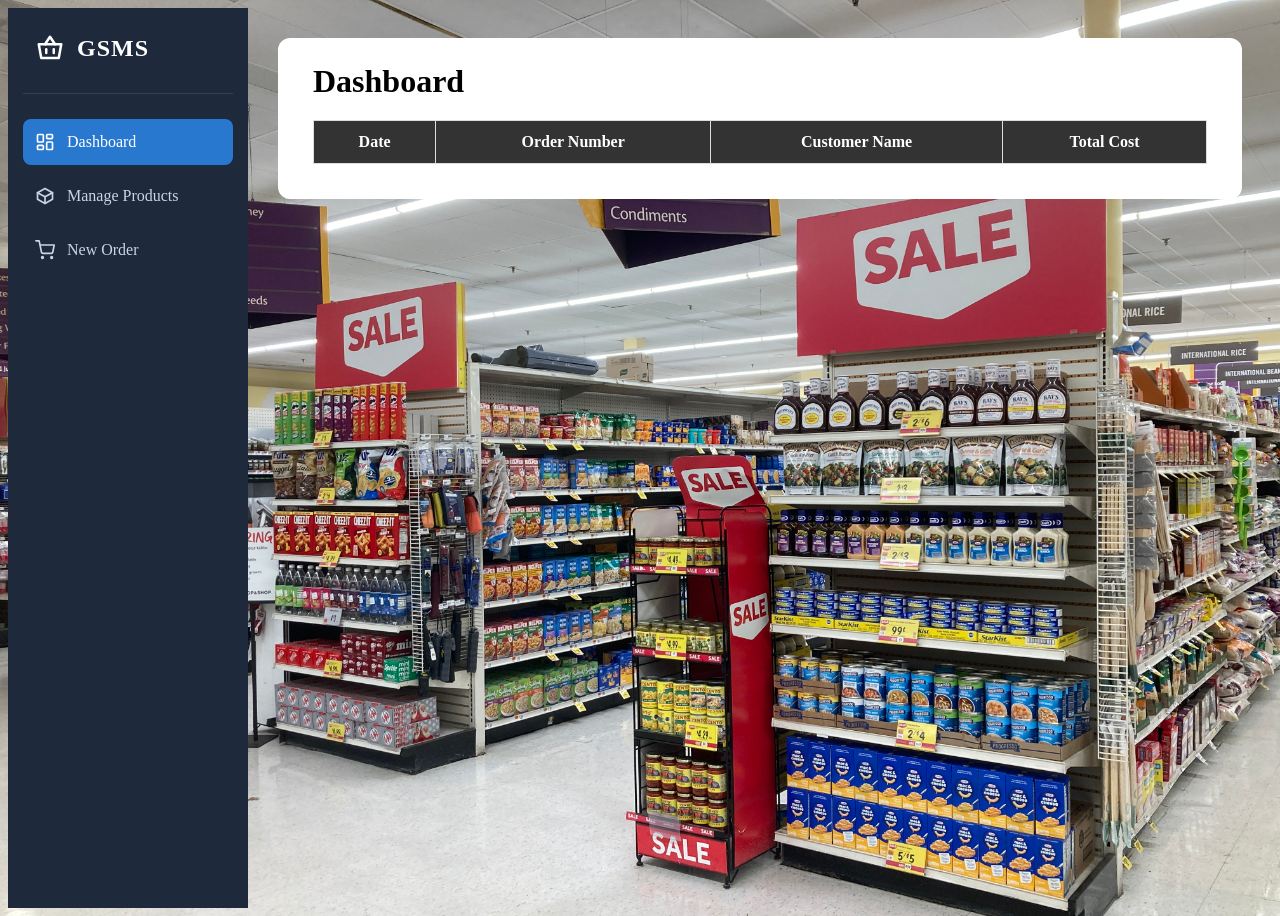
<file: index.html>
<!DOCTYPE html>
<html lang="en">

<head>
    <title>GSMS - Dashboard</title>
    <meta charset="UTF-8">
    <meta name="viewport" content="width=device-width, initial-scale=1.0">
    <link rel="stylesheet" href="css/style.css">
</head>

<body class="bg">

    <div class="app-layout">

        <!-- Sidebar -->
        <aside class="sidebar">

            <div class="sidebar-brand">
                <svg viewBox="0 0 24 24" width="30" height="30"
                    fill="none" stroke="currentColor" stroke-width="2"
                    stroke-linecap="round" stroke-linejoin="round">
                    <path d="M3 9h18l-2 11H5L3 9Z"/>
                    <path d="M8 9l4-6 4 6"/>
                    <path d="M9 13v3M15 13v3"/>
                </svg>
                <h2>GSMS</h2>
            </div>

            <nav class="sidebar-nav">

                <a href="index.html" class="nav-link active"
                    aria-current="page">
                    <svg viewBox="0 0 24 24" width="20" height="20"
                        fill="none" stroke="currentColor" stroke-width="2"
                        stroke-linecap="round" stroke-linejoin="round">
                        <rect x="3" y="3" width="7" height="9" rx="1"/>
                        <rect x="14" y="3" width="7" height="5" rx="1"/>
                        <rect x="14" y="12" width="7" height="9" rx="1"/>
                        <rect x="3" y="16" width="7" height="5" rx="1"/>
                    </svg>
                    <span>Dashboard</span>
                </a>

                <a href="manage-product.html" class="nav-link">
                    <svg viewBox="0 0 24 24" width="20" height="20"
                        fill="none" stroke="currentColor" stroke-width="2"
                        stroke-linecap="round" stroke-linejoin="round">
                        <path d="m21 8-9-5-9 5 9 5 9-5Z"/>
                        <path d="m3 8v8l9 5 9-5V8"/>
                        <path d="m12 13v8"/>
                    </svg>
                    <span>Manage Products</span>
                </a>

                <a href="order.html" class="nav-link">
                    <svg viewBox="0 0 24 24" width="20" height="20"
                        fill="none" stroke="currentColor" stroke-width="2"
                        stroke-linecap="round" stroke-linejoin="round">
                        <circle cx="9" cy="21" r="1"/>
                        <circle cx="20" cy="21" r="1"/>
                        <path d="M1 1h4l2.68 13.39a2 2 0 0 0 2 1.61h9.72a2 2 0 0 0 2-1.61L23 6H6"/>
                    </svg>
                    <span>New Order</span>
                </a>

            </nav>

        </aside>

        <!-- Main Content -->
        <main class="main-content">

            <div class="card">

                <div class="c-title">
                    <h1 class="card-title">Dashboard</h1>
                </div>

                <div class="dashboard-table-container">

                    <table class="order-table">

                        <thead>
                            <tr>
                                <th>Date</th>
                                <th>Order Number</th>
                                <th>Customer Name</th>
                                <th>Total Cost</th>
                            </tr>
                        </thead>

                        <tbody id="ordersTableBody">
                        </tbody>

                    </table>

                </div>

            </div>

        </main>

    </div>

    <script src="js/dashboard.js"></script>

</body>

</html>
</file>
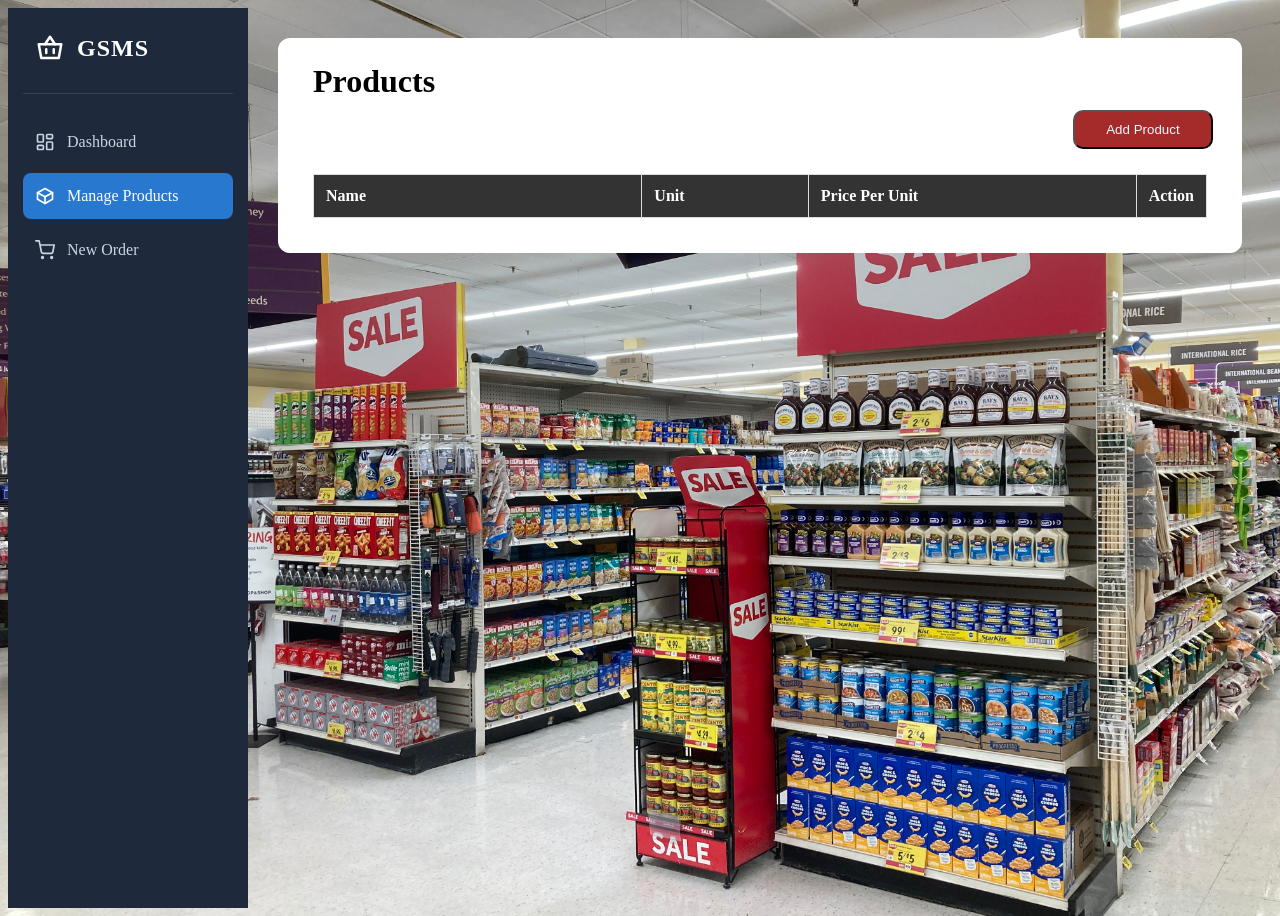
<file: manage-product.html>
<!DOCTYPE html>
<html lang="en">

<head>
    <title>GSMS - Product Management</title>
    <meta charset="UTF-8">
    <meta name="viewport" content="width=device-width, initial-scale=1.0">
    <link rel="stylesheet" href="css/style.css">
</head>

<body class="bg">

    <div class="app-layout">

        <!-- Sidebar -->
        <aside class="sidebar">

            <div class="sidebar-brand">
                <svg viewBox="0 0 24 24" width="30" height="30"
                    fill="none" stroke="currentColor" stroke-width="2"
                    stroke-linecap="round" stroke-linejoin="round">
                    <path d="M3 9h18l-2 11H5L3 9Z"/>
                    <path d="M8 9l4-6 4 6"/>
                    <path d="M9 13v3M15 13v3"/>
                </svg>
                <h2>GSMS</h2>
            </div>

            <nav class="sidebar-nav">

                <a href="index.html" class="nav-link">
                    <svg viewBox="0 0 24 24" width="20" height="20"
                        fill="none" stroke="currentColor" stroke-width="2"
                        stroke-linecap="round" stroke-linejoin="round">
                        <rect x="3" y="3" width="7" height="9" rx="1"/>
                        <rect x="14" y="3" width="7" height="5" rx="1"/>
                        <rect x="14" y="12" width="7" height="9" rx="1"/>
                        <rect x="3" y="16" width="7" height="5" rx="1"/>
                    </svg>
                    <span>Dashboard</span>
                </a>

                <a href="manage-product.html" class="nav-link active"
                    aria-current="page">
                    <svg viewBox="0 0 24 24" width="20" height="20"
                        fill="none" stroke="currentColor" stroke-width="2"
                        stroke-linecap="round" stroke-linejoin="round">
                        <path d="m21 8-9-5-9 5 9 5 9-5Z"/>
                        <path d="m3 8v8l9 5 9-5V8"/>
                        <path d="m12 13v8"/>
                    </svg>
                    <span>Manage Products</span>
                </a>

                <a href="order.html" class="nav-link">
                    <svg viewBox="0 0 24 24" width="20" height="20"
                        fill="none" stroke="currentColor" stroke-width="2"
                        stroke-linecap="round" stroke-linejoin="round">
                        <circle cx="9" cy="21" r="1"/>
                        <circle cx="20" cy="21" r="1"/>
                        <path d="M1 1h4l2.68 13.39a2 2 0 0 0 2 1.61h9.72a2 2 0 0 0 2-1.61L23 6H6"/>
                    </svg>
                    <span>New Order</span>
                </a>

            </nav>

        </aside>

        <!-- Main Content -->
        <main class="main-content">

            <div class="card">

                <h1 class="card-title">Products</h1>

                <button type="button" class="addbutton" id="openModal">
                    Add Product
                </button>

                <div class="dashboard-table-container">

                    <table class="table" id="table">
                        <thead>
                            <tr>
                                <th>Name</th>
                                <th>Unit</th>
                                <th>Price Per Unit</th>
                                <th>Action</th>
                            </tr>
                        </thead>

                        <tbody>
                            <!-- Product rows will go here -->
                        </tbody>
                    </table>

                </div>

            </div>

        </main>

    </div>

    <!-- Product Modal -->
    <div class="modal-backdrop" id="productModal">
        <div class="modal">
            <h2>Add Product</h2>

            <form id="productForm">

                <label for="productName">Name:</label>
                <input type="text" id="productName" name="productName">

                <label for="productUnit">Unit:</label>
                <select id="productUnit" name="productUnit">
                    <option value="1">each</option>
                    <option value="2">Kg</option>
                </select>

                <label for="productPrice">Price Per Unit:</label>
                <input type="number" id="productPrice" name="productPrice"
                    step="0.01" min="0">

                <button type="button" class="savebutton" id="saveProduct">
                    Save Product
                </button>

                <button type="button" class="cancelbutton" id="closeModal">
                    Cancel
                </button>

            </form>
        </div>
    </div>

    <script src="js/javascript.js"></script>

</body>

</html>
</file>
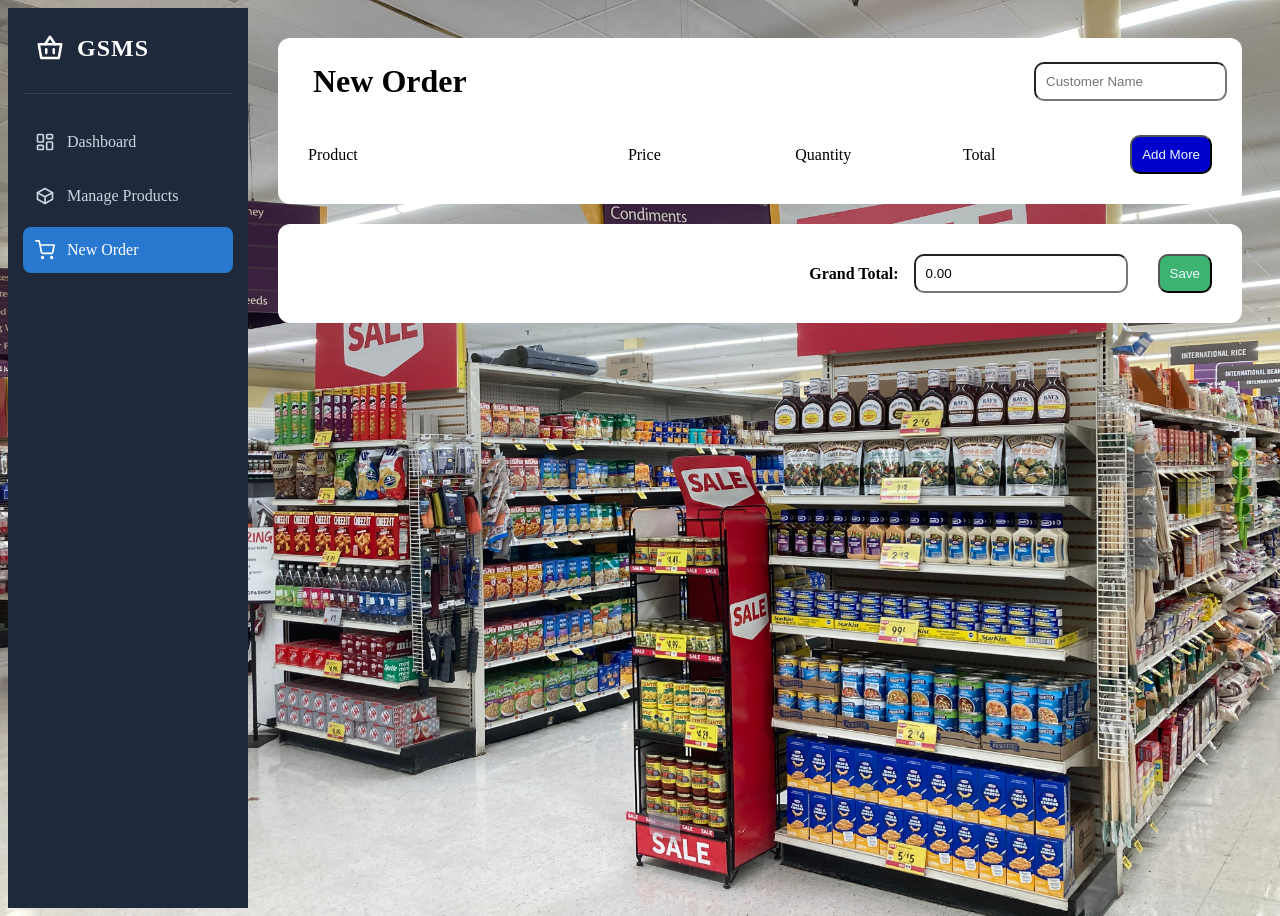
<file: order.html>
<!DOCTYPE html>
<html lang="en">

<head>
    <title>GSMS - Orders</title>
    <meta charset="UTF-8">
    <meta name="viewport" content="width=device-width, initial-scale=1.0">
    <link rel="stylesheet" href="css/style.css">
</head>

<body class="bg">

    <div class="app-layout">

        <!-- Sidebar -->
        <aside class="sidebar">

            <div class="sidebar-brand">
                <svg viewBox="0 0 24 24" width="30" height="30" fill="none" stroke="currentColor" stroke-width="2"
                    stroke-linecap="round" stroke-linejoin="round">
                    <path d="M3 9h18l-2 11H5L3 9Z" />
                    <path d="M8 9l4-6 4 6" />
                    <path d="M9 13v3M15 13v3" />
                </svg>
                <h2>GSMS</h2>
            </div>

            <nav class="sidebar-nav">

                <a href="index.html" class="nav-link">
                    <svg viewBox="0 0 24 24" width="20" height="20" fill="none" stroke="currentColor" stroke-width="2"
                        stroke-linecap="round" stroke-linejoin="round">
                        <rect x="3" y="3" width="7" height="9" rx="1" />
                        <rect x="14" y="3" width="7" height="5" rx="1" />
                        <rect x="14" y="12" width="7" height="9" rx="1" />
                        <rect x="3" y="16" width="7" height="5" rx="1" />
                    </svg>
                    <span>Dashboard</span>
                </a>

                <a href="manage-product.html" class="nav-link">
                    <svg viewBox="0 0 24 24" width="20" height="20" fill="none" stroke="currentColor" stroke-width="2"
                        stroke-linecap="round" stroke-linejoin="round">
                        <path d="m21 8-9-5-9 5 9 5 9-5Z" />
                        <path d="m3 8v8l9 5 9-5V8" />
                        <path d="m12 13v8" />
                    </svg>
                    <span>Manage Products</span>
                </a>

                <a href="order.html" class="nav-link active" aria-current="page">
                    <svg viewBox="0 0 24 24" width="20" height="20" fill="none" stroke="currentColor" stroke-width="2"
                        stroke-linecap="round" stroke-linejoin="round">
                        <circle cx="9" cy="21" r="1" />
                        <circle cx="20" cy="21" r="1" />
                        <path d="M1 1h4l2.68 13.39a2 2 0 0 0 2 1.61h9.72a2 2 0 0 0 2-1.61L23 6H6" />
                    </svg>
                    <span>New Order</span>
                </a>

            </nav>

        </aside>

        <!-- Main Content -->
        <main class="main-content">

            <!-- Order Header -->
            <div class="card">

                <div class="c-title">
                    <h1 class="card-title">New Order</h1>
                    <input class="c-name" id="customerName" type="text" placeholder="Customer Name">
                </div>

                <!-- Column Labels -->
                <div class="card-body">
                    <div><label>Product</label></div>
                    <div><label>Price</label></div>
                    <div><label>Quantity</label></div>
                    <div><label>Total</label></div>
                    <div>
                        <button type="button" class="addmore-button" id="addMoreButton">
                            Add More
                        </button>
                    </div>
                </div>

                <div id="itemsInOrder"></div>

            </div>

            <!-- Grand Total -->

            <!-- Grand Total -->
            <div class="card">

                <div class="card-total">

                    <div class="grand-total-label">
                        <strong>Grand Total:</strong>
                    </div>

                    <div class="grand-total-value">
                        <input id="grandTotal" class="grandTotal" type="number" value="0.00" readonly>
                    </div>

                    <div class="grand-total-action">
                        <button type="button" class="totalsave-button" id="saveOrder">
                            Save
                        </button>
                    </div>

                </div>

            </div>

        </main>

    </div>

    <!-- Product Row Template -->
    <template id="productRowTemplate">
        <div class="product-row">

            <select class="cart-product">
                <option value="">--Select Product--</option>
            </select>

            <input type="number" class="product-price" value="0.00" readonly>

            <input type="number" class="product-qty" value="1" min="1">

            <input type="number" class="product-total" value="0.00" readonly>

            <button type="button" class="remove-row">
                Remove
            </button>

        </div>
    </template>

    <script src="js/order.js"></script>

</body>

</html>
</file>
<file: css/style.css>
.bg {
    background-image: url('bg/gsmsv2.jpg');
    background-repeat: no-repeat;
    background-attachment: fixed;
    background-size: cover;
}

.card {
    background-color: white;
    padding: 15px; 
    border-radius: 12px;
    box-sizing: border-box;
    max-width: 1200px;
    width: 90%;
    margin: 20px auto;
}

/* Consistent card heading and table alignment */

.card-title {
    margin: 0;
    padding: 10px 20px;
}

.dashboard-table-container {
    padding: 10px 20px 20px;
}

.addbutton {
    background-color: brown;
    color: aliceblue;
    border-radius: 10px;
    width: 15%;
    padding: 10px;
    margin-left: 83.5%;
    cursor: pointer;
}

.table {
    border-collapse: collapse;
    width: 100%;
    margin-top: 10px;
}

th{
    border: 1px solid #ccc;
    padding: 10px;
    text-align: left;
    background-color: #f2f2f2;
}
td {
    border: 1px solid #ccc;
    padding: 10px;
    text-align: left;
}

#table th:nth-child(1) {
    width: 40%;
}

#table th:nth-child(2) {
    width: 20%;
}

#table th:nth-child(3) {
    width: 40%;
}

.modal-backdrop {
    display: none;
    position: fixed;
    inset: 0;
    background: rgba(0, 0, 0, 0.5);
    justify-content: center;
    align-items: center;
}

.modal {
    background: white;
    padding: 24px;
    border-radius: 10px;
    width: 90%;
    max-width: 450px;
}

.modal form {
    display: flex;
    flex-direction: column;
    gap: 12px;
}

.modal input,
.modal select {
    padding: 10px;
    border: 1px solid #ccc;
    border-radius: 5px;
}

.savebutton {
    background-color: mediumseagreen;
    color: aliceblue;
    border-radius: 10px;
    width: 100%;
    padding: 10px;
    cursor: pointer;
}

.cancelbutton {
    background-color: brown;
    color: aliceblue;
    border-radius: 10px;
    width: 100%;
    padding: 10px;
    cursor: pointer;
}

.action-buttons {
    display: flex;
    gap: 10px;
    align-items: center;
}

.edit-button,
.delete-button{
    color: aliceblue;
    border-radius: 10px;
    width: auto;
    padding: 10px;
    cursor: pointer;
}

.edit-button {
    background-color: mediumblue;
}

.delete-button {
    background-color:brown;
}

.c-title {
    display: flex;
    justify-content: space-between;
    gap: 20px;
    align-items: center;
}

.c-name {
    border-radius: 10px;
    padding: 10px;
}

.addmore-button {
    background-color: mediumblue;
    color: aliceblue;
    border-radius: 10px;
    width: auto;
    padding: 10px;
    cursor: pointer;
}


.totalsave-button {
    background-color: mediumseagreen;
    color: aliceblue;
    border-radius: 10px;
    width: auto;
    padding: 10px;
    cursor: pointer;
}

.card-body,
.product-row {
    display: grid;
    grid-template-columns: 2fr 1fr 1fr 1fr auto;
    align-items: center;
    gap: 15px;
    padding: 15px;
}

.card-body{
    margin-top: 10px;
}

.product-row{
    border-top: 1px solid #ddd;
}
.product-row input,
.product-row select {
    width: 100%;
    box-sizing: border-box;
    padding: 10px;
    border-radius: 10px;
}

.remove-row {
    background-color: brown;
    color: aliceblue;
    border: none;
    border-radius: 10px;
    padding: 10px;
    cursor: pointer;
}

.grandTotal {
    width: 100%;
    box-sizing: border-box;
    padding: 10px;
    border-radius: 10px;
}



.dashboard-buttons {
    display: flex;
    justify-content: flex-end;
    gap: 15px;
    padding: 20px;
}

.dashboard-button {
    display: inline-block;
    background-color: #2878d0;
    color: white;
    padding: 10px 20px;
    text-decoration: none;
    border-radius: 5px;
    text-align: center;
}

.dashboard-button:hover {
    background-color: #185da8;
}

.dashboard-table-container {
    width: 100%;
    overflow-x: auto;
    padding: 10px 20px 20px;
    box-sizing: border-box;
}

.order-table {
    width: 100%;
    border-collapse: collapse;
    table-layout: auto;
}

.order-table th,
.order-table td {
    border: 1px solid #ddd;
    padding: 12px;
    text-align: center;
}

.order-table th {
    background-color: #333;
    color: white;
}

.order-table tbody tr:nth-child(even) {
    background-color: #f2f2f2;
}


/* ===== Application Layout ===== */

.app-layout {
    display: flex;
    min-height: 100vh;
}

/* ===== Sidebar ===== */

.sidebar {
    width: 240px;
    min-width: 240px;
    background-color: #1e293b;
    color: white;
    padding: 25px 15px;
    box-sizing: border-box;
}

.sidebar-brand {
    display: flex;
    align-items: center;
    gap: 12px;
    padding: 0 12px 30px;
    border-bottom: 1px solid #334155;
}

.sidebar-brand h2 {
    margin: 0;
    font-size: 24px;
    letter-spacing: 1px;
}

.sidebar-nav {
    display: flex;
    flex-direction: column;
    gap: 8px;
    margin-top: 25px;
}

.nav-link {
    display: flex;
    align-items: center;
    gap: 12px;
    padding: 13px 12px;
    color: #cbd5e1;
    text-decoration: none;
    border-radius: 8px;
    transition: background-color 0.2s, color 0.2s;
}

.nav-link:hover {
    background-color: #334155;
    color: white;
}

.nav-link.active {
    background-color: #2878d0;
    color: white;
}

/* ===== Main Content ===== */

.main-content {
    flex: 1;
    min-width: 0;
    padding: 30px;
    box-sizing: border-box;
}

.main-content .card {
    width: 100%;
    max-width: none;
    margin: 0;
}

/* ===== Responsive Layout ===== */

@media (max-width: 650px) {

    .app-layout {
        flex-direction: column;
    }

    .sidebar {
        width: 100%;
        min-width: 0;
        padding: 15px;
    }

    .sidebar-brand {
        padding-bottom: 15px;
    }

    .sidebar-nav {
        flex-direction: row;
        flex-wrap: wrap;
        margin-top: 15px;
    }

    .nav-link {
        flex: 1;
        justify-content: center;
        font-size: 13px;
        gap: 6px;
        padding: 10px 6px;
    }

    .nav-link svg {
        width: 17px;
        height: 17px;
    }

    .main-content {
        padding: 15px;
    }
}

/* Product management table */

.main-content .table {
    width: 100%;
    border-collapse: collapse;
    margin-top: 15px;
}

.main-content .table th,
.main-content .table td {
    border: 1px solid #ddd;
    padding: 12px;
    text-align: left;
}

.main-content .table th {
    background-color: #333;
    color: white;
}



/* Order page grand total alignment */

.main-content .card + .card {
    margin-top: 20px;
}

.card-total {
    display: grid;
    grid-template-columns: 2fr 1fr 1fr 1fr auto;
    align-items: center;
    gap: 15px;
    padding: 15px;
}

.grand-total-label {
    grid-column: 3;
    text-align: right;
}

.grand-total-value {
    grid-column: 4;
}

.grand-total-action {
    grid-column: 5;
}

.grand-total-value .grandTotal {
    width: 93.5%;
    margin-right: 205px;
}
</file>
